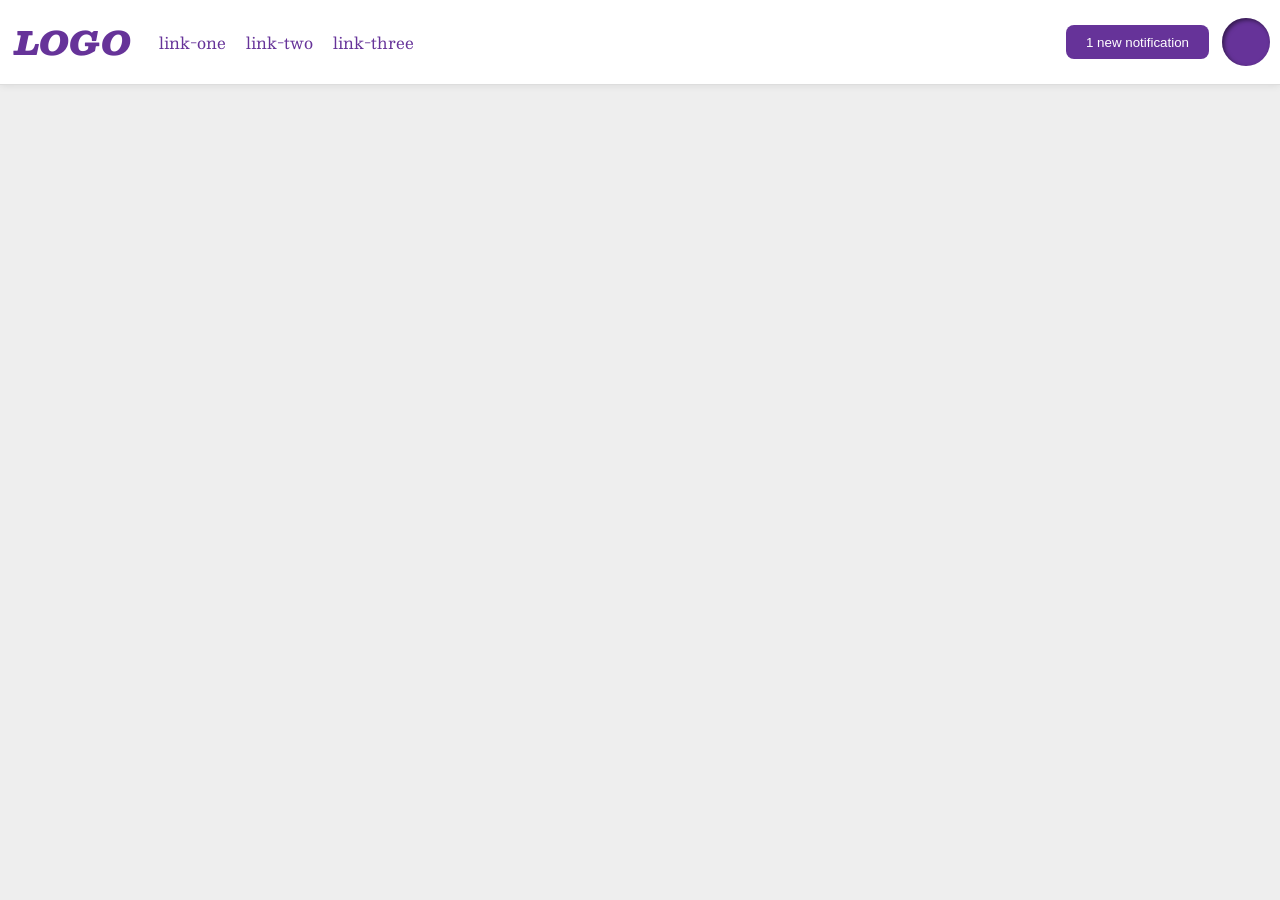
<file: foundations/flex/03-flex-header-2/index.html>
<!DOCTYPE html>
<html lang="en">
  <head>
    <meta charset="UTF-8">
    <meta http-equiv="X-UA-Compatible" content="IE=edge">
    <meta name="viewport" content="width=device-width, initial-scale=1.0">
    <title>Flex Header 2</title>
    <link rel="stylesheet" href="style.css">
  </head>
  <body>
    <div class="header">

      <div class="left">
        <div class="logo">
          LOGO
        </div>
        <ul class="links">
          <li><a href="https://google.com">link-one</a></li>
          <li><a href="https://google.com">link-two</a></li>
          <li><a href="https://google.com">link-three</a></li>
        </ul>
      </div>

      <div class="right">
        <button class="notifications">1 new notification</button>
        <div class="profile-image"></div>
      </div>

    </div>
  </body>
</html>
</file>
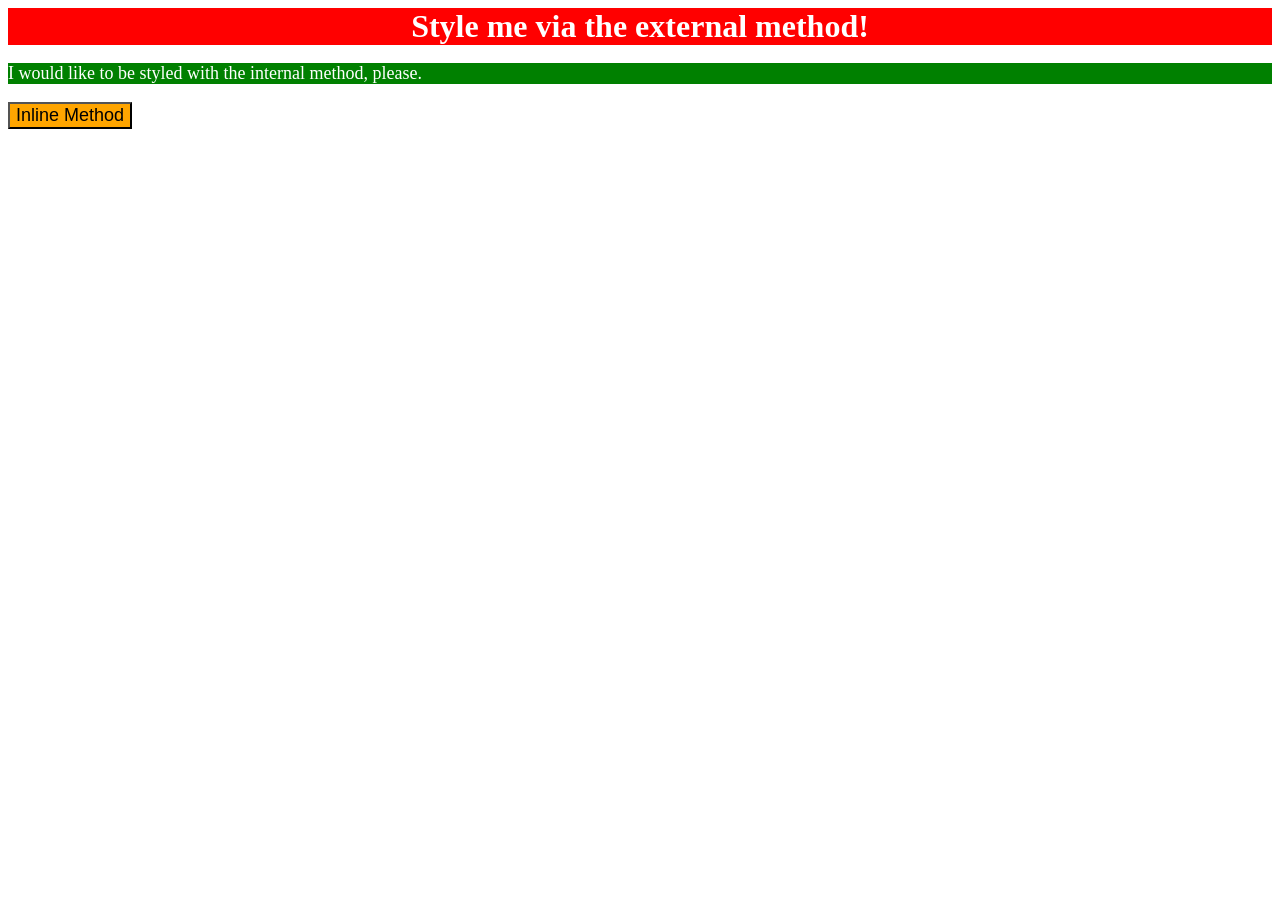
<file: foundations/intro-to-css/01-css-methods/index.html>
<!DOCTYPE html>
<html lang="en">
  <head>
    <meta charset="UTF-8">
    <meta http-equiv="X-UA-Compatible" content="IE=edge">
    <meta name="viewport" content="width=device-width, initial-scale=1.0">
    <title>Methods for Adding CSS</title>
    <link rel="stylesheet" href="styling.css">
    <style>
      p {
        background-color: green;
        color: white;
        font-size: 18px;
      }
    </style>
  </head>
  <body>
    <div>Style me via the external method!</div>
    <p>I would like to be styled with the internal method, please.</p>
    <button style="background-color: orange;font-size: 18px;">Inline Method</button>
  </body>
</html>
</file>
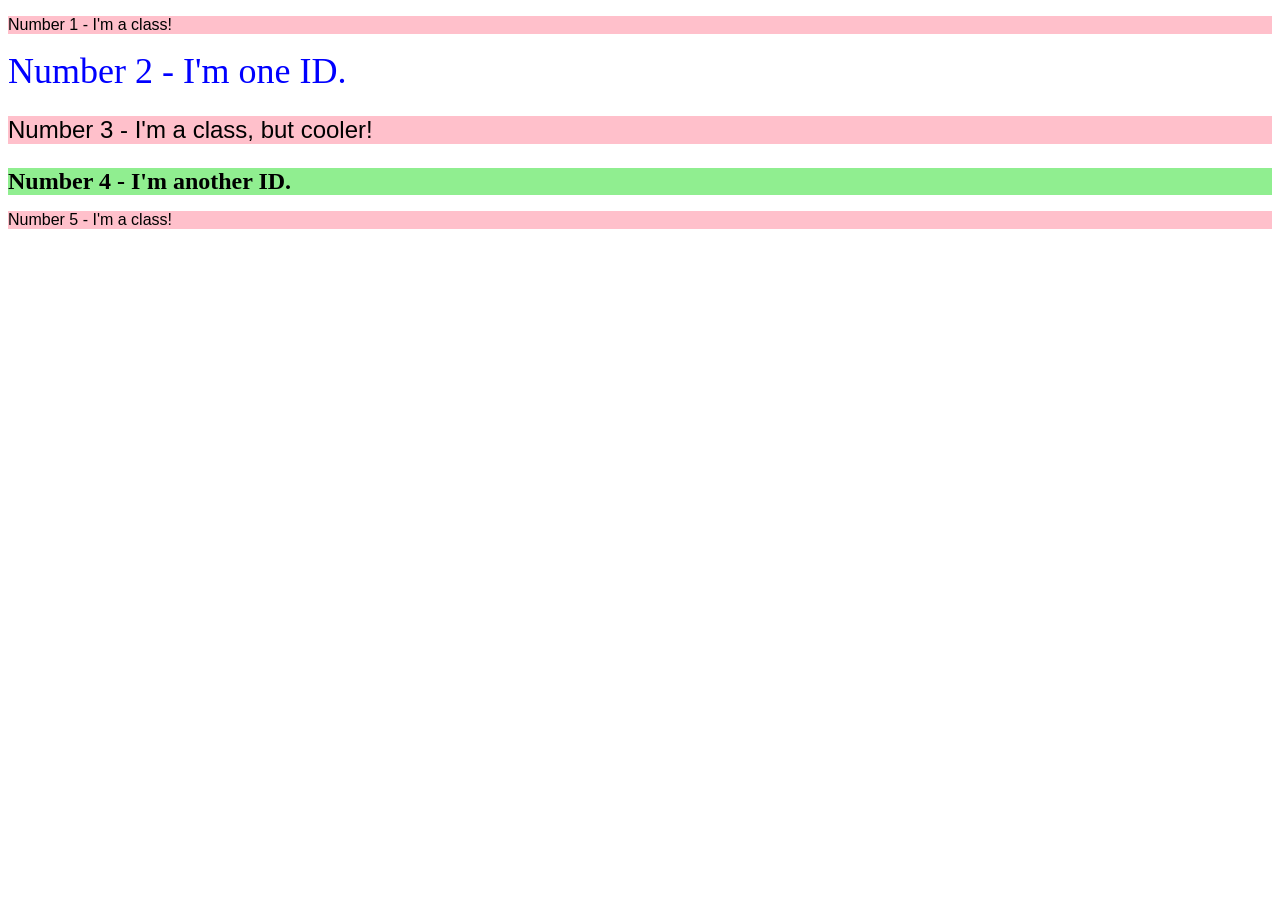
<file: foundations/intro-to-css/02-class-id-selectors/index.html>
<!DOCTYPE html>
<html lang="en">
  <head>
    <meta charset="UTF-8">
    <meta http-equiv="X-UA-Compatible" content="IE=edge">
    <meta name="viewport" content="width=device-width, initial-scale=1.0">
    <title>Class and ID Selectors</title>
    <link rel="stylesheet" href="style.css">
  </head>
  <body>
    <p class="oddNumberedElement">Number 1 - I'm a class!</p>
    <div id="secondElement">Number 2 - I'm one ID.</div>
    <p class="oddNumberedElement thirdElement">Number 3 - I'm a class, but cooler!</p>
    <div id="fourthElement">Number 4 - I'm another ID.</div>
    <p class="oddNumberedElement">Number 5 - I'm a class!</p>
  </body>
</html>
</file>
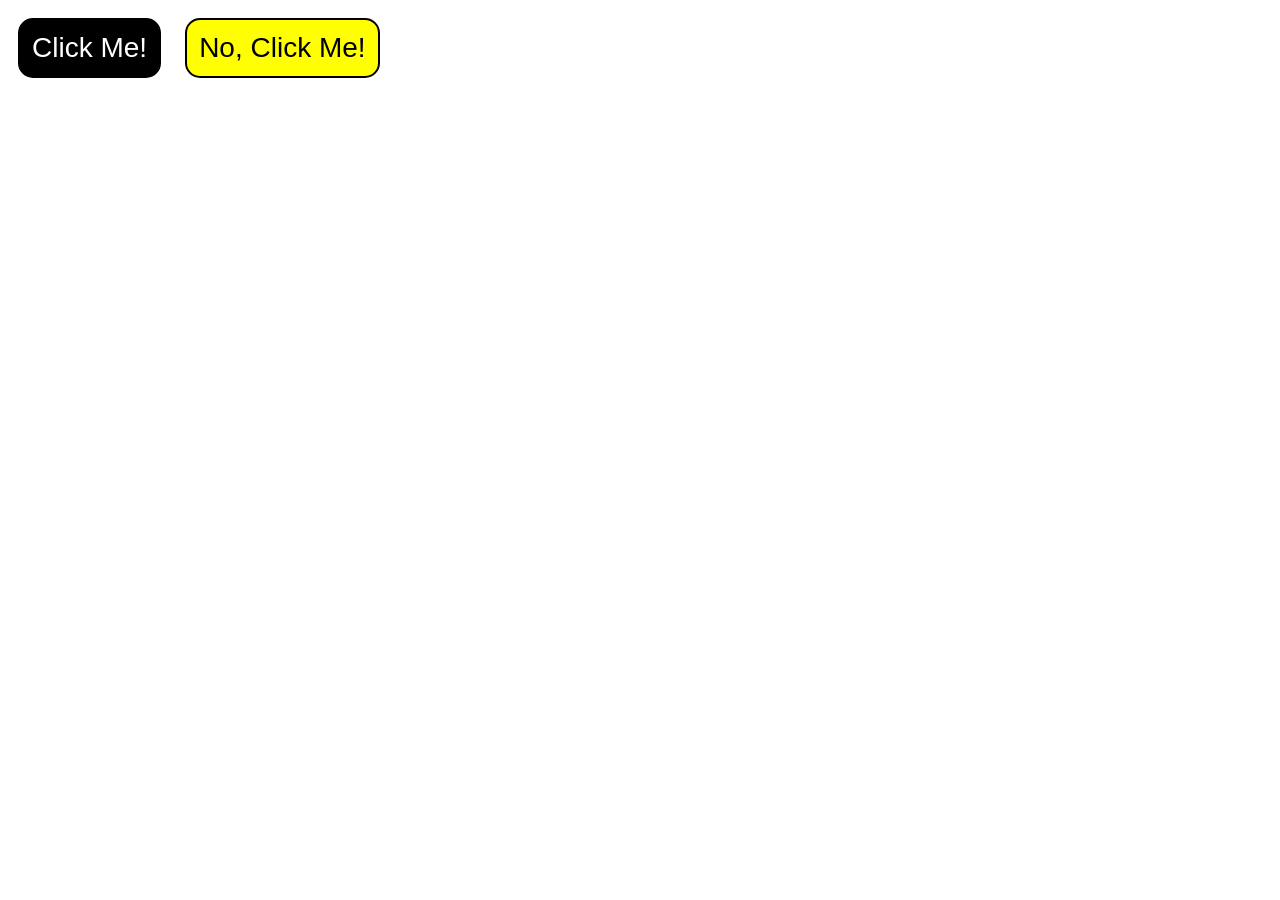
<file: foundations/intro-to-css/03-grouping-selectors/index.html>
<!DOCTYPE html>
<html lang="en">
  <head>
    <meta charset="UTF-8">
    <meta http-equiv="X-UA-Compatible" content="IE=edge">
    <meta name="viewport" content="width=device-width, initial-scale=1.0">
    <title>Grouping Selectors</title>
    <link rel="stylesheet" href="style.css">
  </head>
  <body>
    <button class="siblingOne">Click Me!</button>
    <button class="siblingTwo">No, Click Me!</button>
  </body>
</html>
</file>
<file: foundations/flex/03-flex-header-2/style.css>
/* this is some magical font-importing.  
you'll learn about it later. */
@import url('https://fonts.googleapis.com/css2?family=Besley:ital,wght@0,400;1,900&display=swap');

body {
  margin: 0;
  background: #eee;
  font-family: Besley, serif;
}

.header {
  background: white;
  border-bottom: 1px solid #ddd;
  box-shadow: 0 0 8px rgba(0,0,0,.1);
  display: flex;
  justify-content: space-between;
}

.profile-image {
  background: rebeccapurple;
  box-shadow: inset 2px 2px 4px rgba(0,0,0,.5);
  border-radius: 50%;
  width: 48px;
  height: 48px;
}

.logo {
  color: rebeccapurple;
  font-size: 32px;
  font-weight: 900;
  font-style: italic;
  padding: 15px;
}

button {
  border: none;
  border-radius: 8px;
  background: rebeccapurple;
  color: white;
  padding: 8px 24px;
}

a {
  /* this removes the line under our links */
  text-decoration: none;
  color: rebeccapurple;
}

ul {
  padding: 0 5px 0 5px;
  list-style-type: none;
  display: flex;
  flex-direction: row;
  gap: 20px;
}

.notifications {
  height: 34px;
  padding: 2px 20px 2px 20px;
  margin: 5px;
}

.left, .right {
  display: flex;
  justify-content: center;
  align-items: center;
  gap: 8px;
}

.right {
  padding: 10px;
}
</file>
<file: foundations/intro-to-css/01-css-methods/styling.css>
div {
    background-color: red;
    color: white;
    font-size: 32px;
    display: flex;
    justify-content: center;
    font-weight: 700;
}
</file>
<file: foundations/intro-to-css/02-class-id-selectors/style.css>
/* Add CSS Styling */
.oddNumberedElement {
    background-color: pink;
    font-family: Verdana, Geneva, Tahoma, sans-serif;
}

#secondElement {
    color: blue;
    font-size: 36px;
}

.thirdElement {
    font-size: 24px;
}

#fourthElement {
    background-color: lightgreen;
    font-size: 24px;
    font-weight: bold;
}
</file>
<file: foundations/intro-to-css/03-grouping-selectors/style.css>
/* Add CSS Styling */

.siblingOne {
    background-color: #000000;
    color: white;
}

.siblingTwo {
    background-color: rgb(255, 255, 0);
}

.siblingOne, .siblingTwo {
    font-size: 28px;
    font-family: "Helvetica", "Times New Roman", sans-serif;

    border-radius: 15px;
    margin: 10px;
    padding: 12px;
    border: 2px solid black;
}

.siblingOne:hover, .siblingTwo:hover {
    background-color: green;
    color: white;
}

.siblingOne:active, .siblingTwo:active {
    background-color: red;
    border: 2px solid white;
    color: white;
}
</file>
